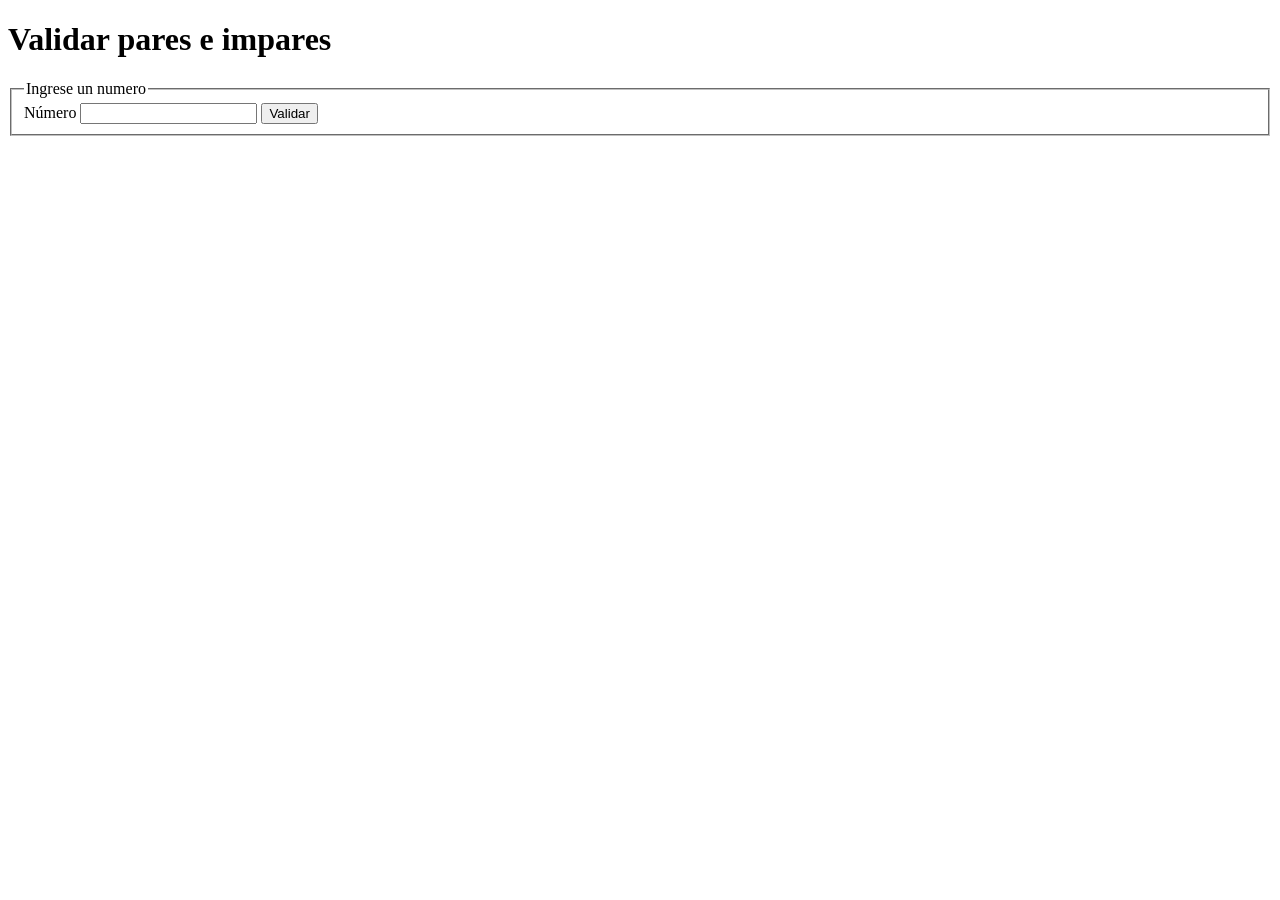
<file: forms.html>
<!DOCTYPE html>
<html lang="es">

<head>
    <meta charset="UTF-8">
    <title>Formulario</title>
</head>

<body>
 
    <h1>Validar pares e impares</h1>

    <form action="pares-impares.php" method="post">
        <fieldset>
        <legend>Ingrese un numero</legend>
        <label for="numtext">Número</label>
        <input type="number" id="numtext" name="numtext" required>
        <button type="submit">Validar</button>
        </fieldset>
    </form>
</body>
</html>
</file>
